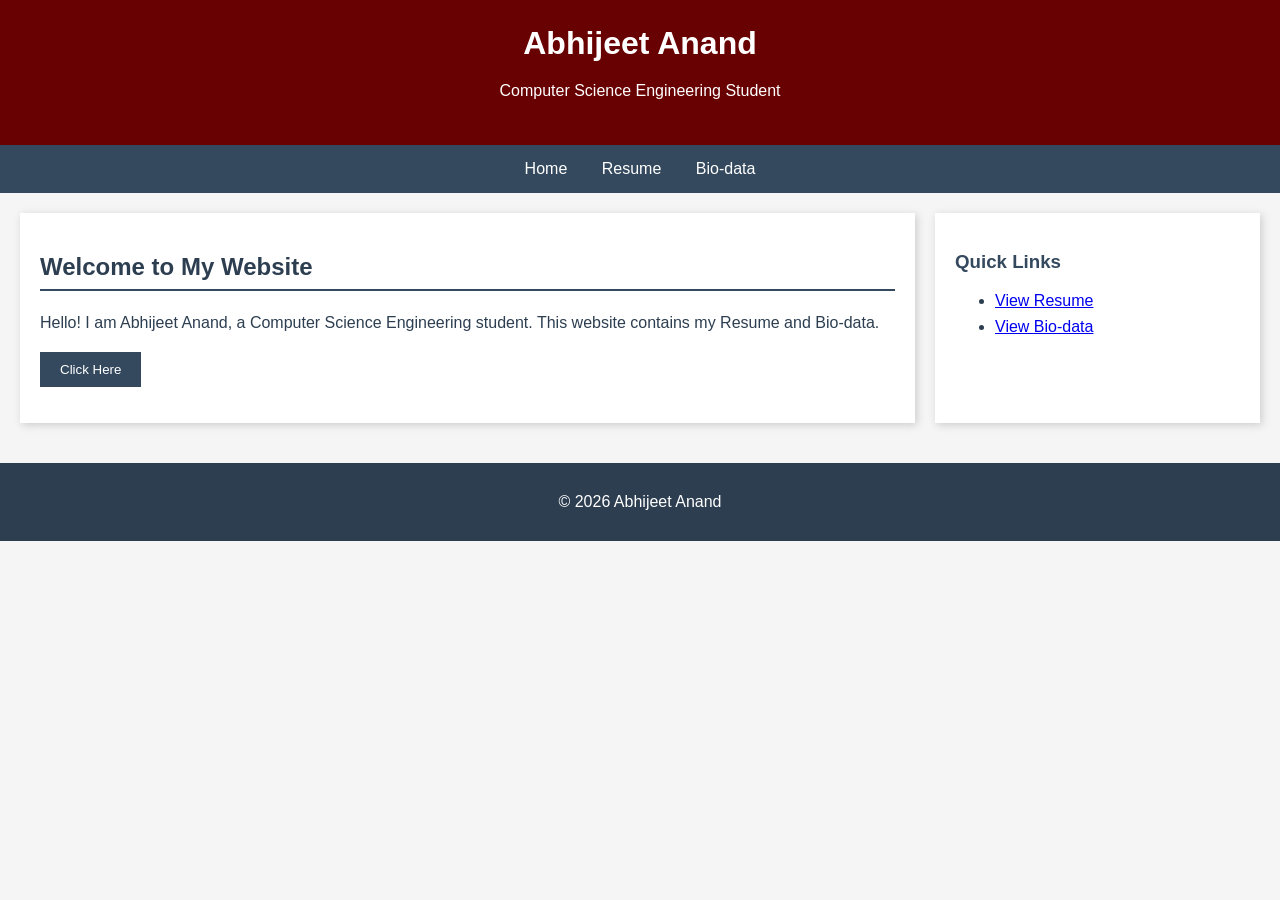
<file: index.html>
<!DOCTYPE html>
<html>
<head>
<meta charset="UTF-8">
<meta name="viewport" content="width=device-width,initial-scale=1.0">
<title>Abhijeet Anand - Home</title>
<link rel="stylesheet" href="styles.css">
</head>
<body>
<header><h1>Abhijeet Anand</h1><p>Computer Science Engineering Student</p></header>

<nav>
<a href="index.html">Home</a>
<a href="resume.html">Resume</a>
<a href="biodata.html">Bio-data</a>
</nav>

<main>
<section class="home">
<h2>Welcome to My Website</h2>
<p>Hello! I am Abhijeet Anand, a Computer Science Engineering student. This website contains my Resume and Bio-data.</p>
<button onclick="showMessage()">Click Here</button>
<p id="message"></p>
</section>

<aside>
<h3>Quick Links</h3>
<ul>
<li><a href="resume.html">View Resume</a></li>
<li><a href="biodata.html">View Bio-data</a></li>
</ul>
</aside>
</main>

<footer><p>&copy; <span id="year"></span> Abhijeet Anand</p></footer>
<script src="script.js"></script>
</body>
</html>
</file>
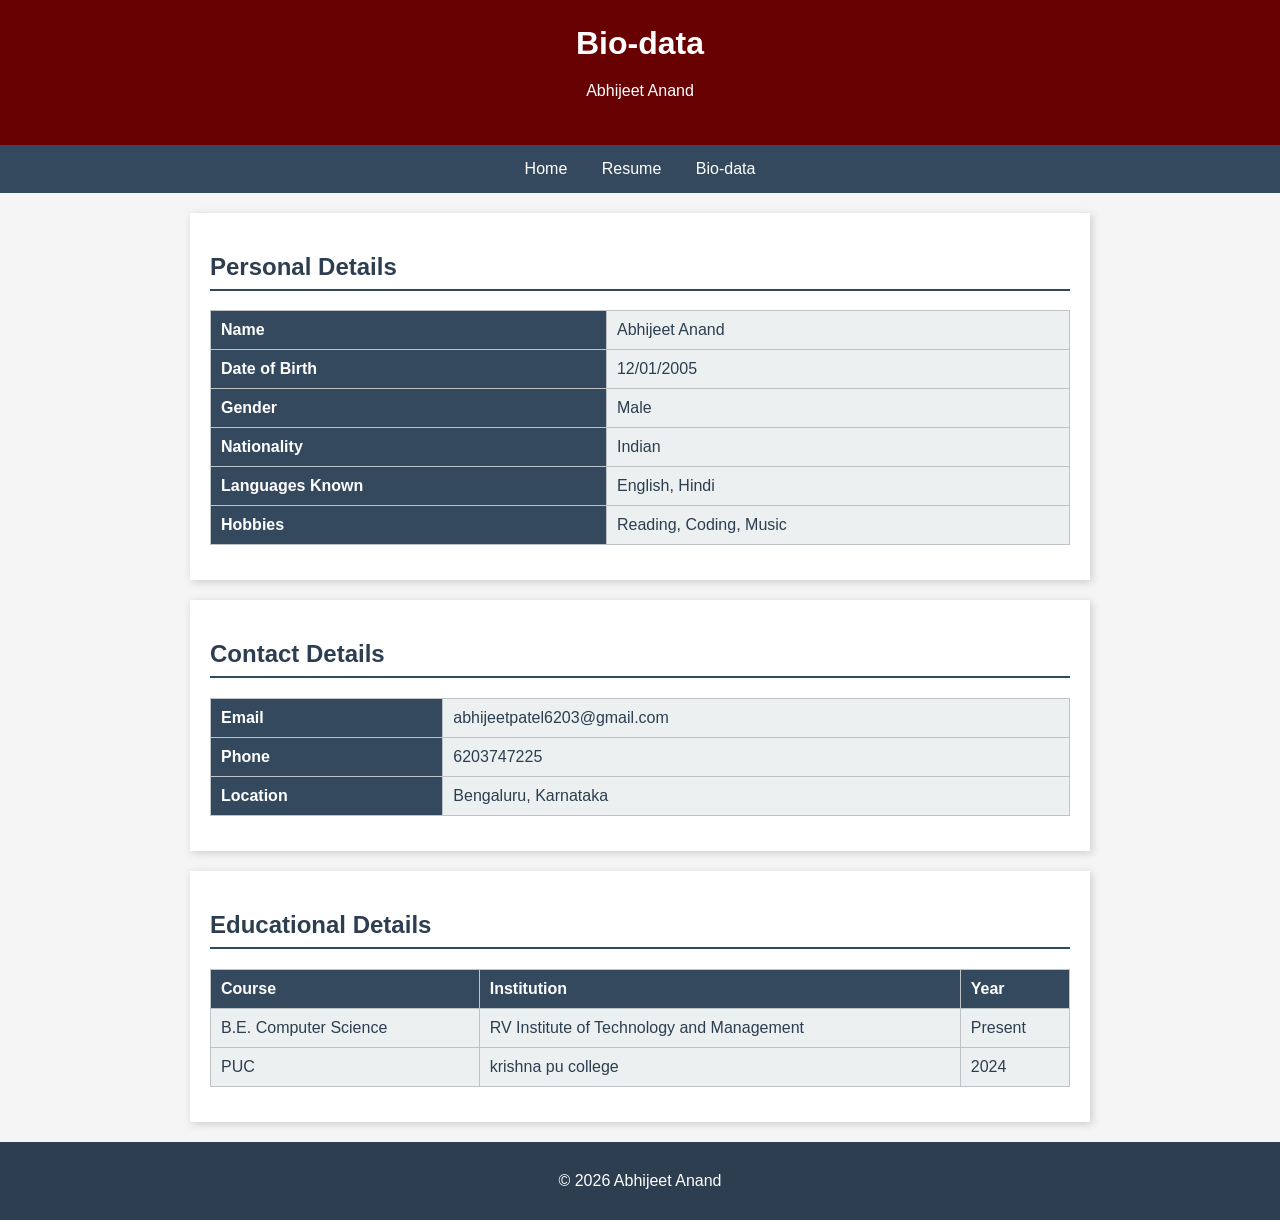
<file: biodata.html>
<!DOCTYPE html>
<html>
<head>
<meta charset="UTF-8">
<meta name="viewport" content="width=device-width,initial-scale=1.0">
<title>Bio-data - Abhijeet Anand</title>
<link rel="stylesheet" href="styles.css">
</head>
<body>

<header><h1>Bio-data</h1><p>Abhijeet Anand</p></header>

<nav>
<a href="index.html">Home</a>
<a href="resume.html">Resume</a>
<a href="biodata.html">Bio-data</a>
</nav>

<main class="container">

<section>
<h2>Personal Details</h2>
<table>
<tr><th>Name</th><td>Abhijeet Anand</td></tr>
<tr><th>Date of Birth</th><td>12/01/2005</td></tr>
<tr><th>Gender</th><td>Male</td></tr>
<tr><th>Nationality</th><td>Indian</td></tr>
<tr><th>Languages Known</th><td>English, Hindi</td></tr>
<tr><th>Hobbies</th><td>Reading, Coding, Music</td></tr>
</table>
</section>

<section>
<h2>Contact Details</h2>
<table>
<tr><th>Email</th><td>abhijeetpatel6203@gmail.com</td></tr>
<tr><th>Phone</th><td>6203747225</td></tr>
<tr><th>Location</th><td>Bengaluru, Karnataka</td></tr>
</table>
</section>

<section>
<h2>Educational Details</h2>
<table>
<tr><th>Course</th><th>Institution</th><th>Year</th></tr>
<tr><td>B.E. Computer Science</td><td>RV Institute of Technology and Management</td><td>Present</td></tr>
<tr><td>PUC</td><td>krishna pu college</td><td>2024</td></tr>
</table>
</section>

</main>

<footer><p>&copy; <span id="year"></span> Abhijeet Anand</p></footer>
<script src="script.js"></script>

</body>
</html>
</file>
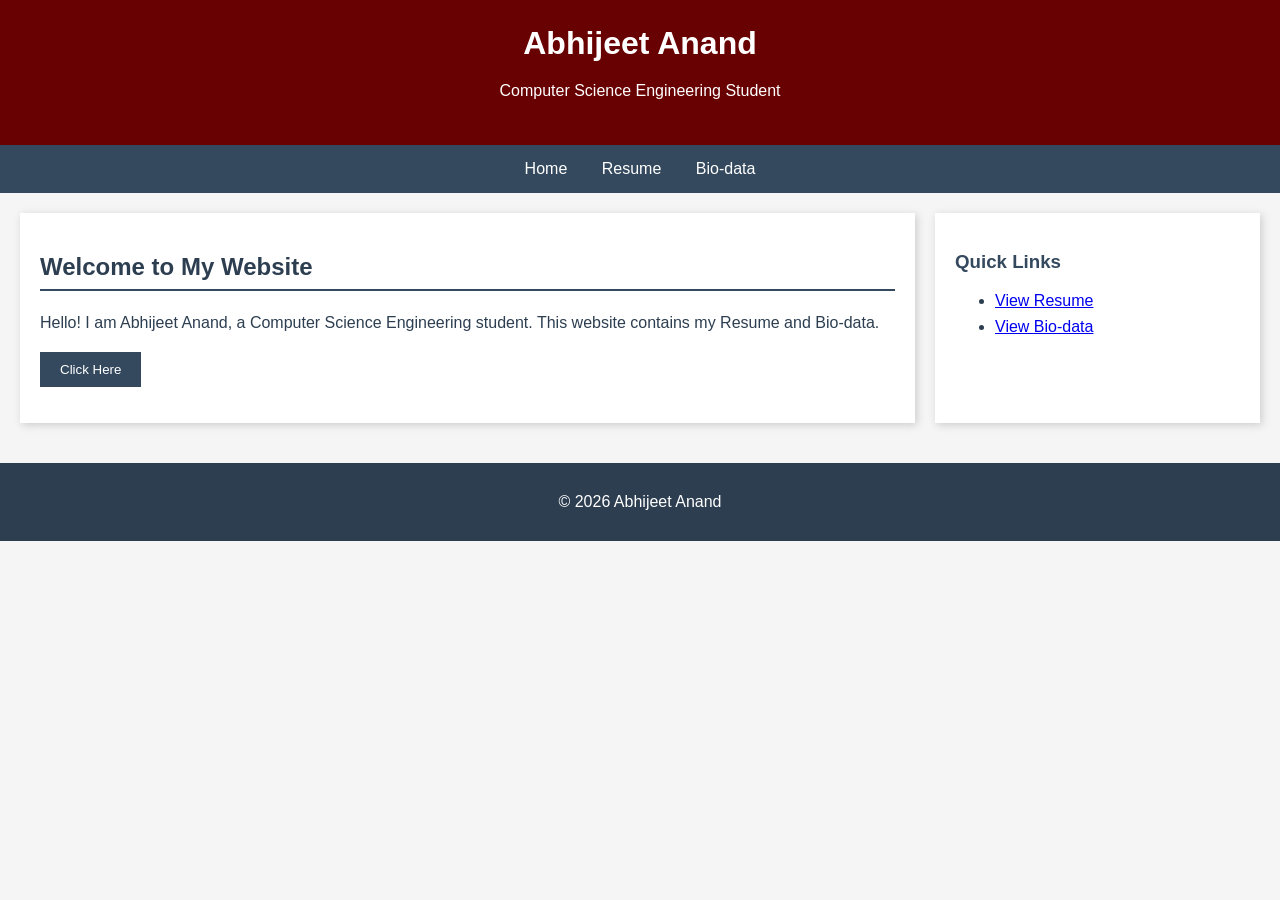
<file: index (2).html>
<!DOCTYPE html>
<html>
<head>
<meta charset="UTF-8">
<meta name="viewport" content="width=device-width,initial-scale=1.0">
<title>Abhijeet Anand - Home</title>
<link rel="stylesheet" href="styles.css">
</head>
<body>
<header><h1>Abhijeet Anand</h1><p>Computer Science Engineering Student</p></header>

<nav>
<a href="index.html">Home</a>
<a href="resume.html">Resume</a>
<a href="biodata.html">Bio-data</a>
</nav>

<main>
<section class="home">
<h2>Welcome to My Website</h2>
<p>Hello! I am Abhijeet Anand, a Computer Science Engineering student. This website contains my Resume and Bio-data.</p>
<button onclick="showMessage()">Click Here</button>
<p id="message"></p>
</section>

<aside>
<h3>Quick Links</h3>
<ul>
<li><a href="resume.html">View Resume</a></li>
<li><a href="biodata.html">View Bio-data</a></li>
</ul>
</aside>
</main>

<footer><p>&copy; <span id="year"></span> Abhijeet Anand</p></footer>
<script src="script.js"></script>
</body>
</html>
</file>
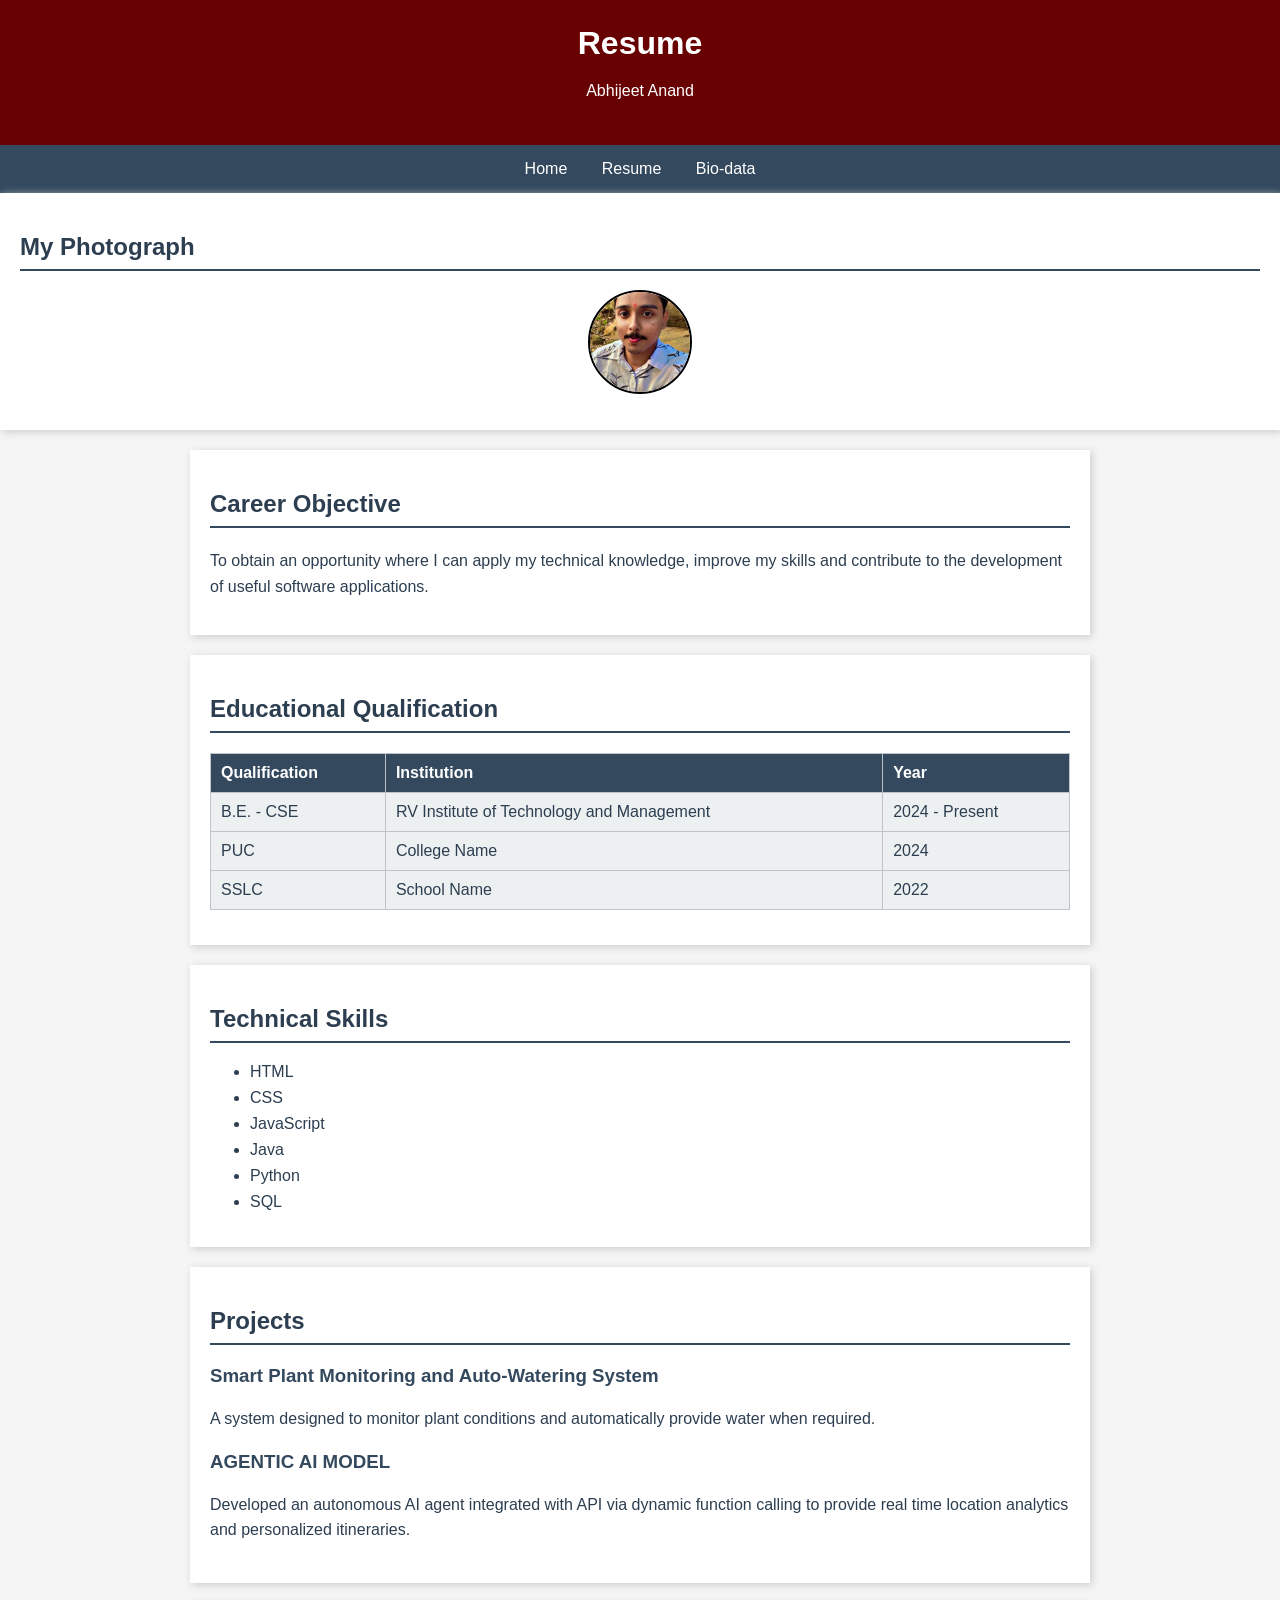
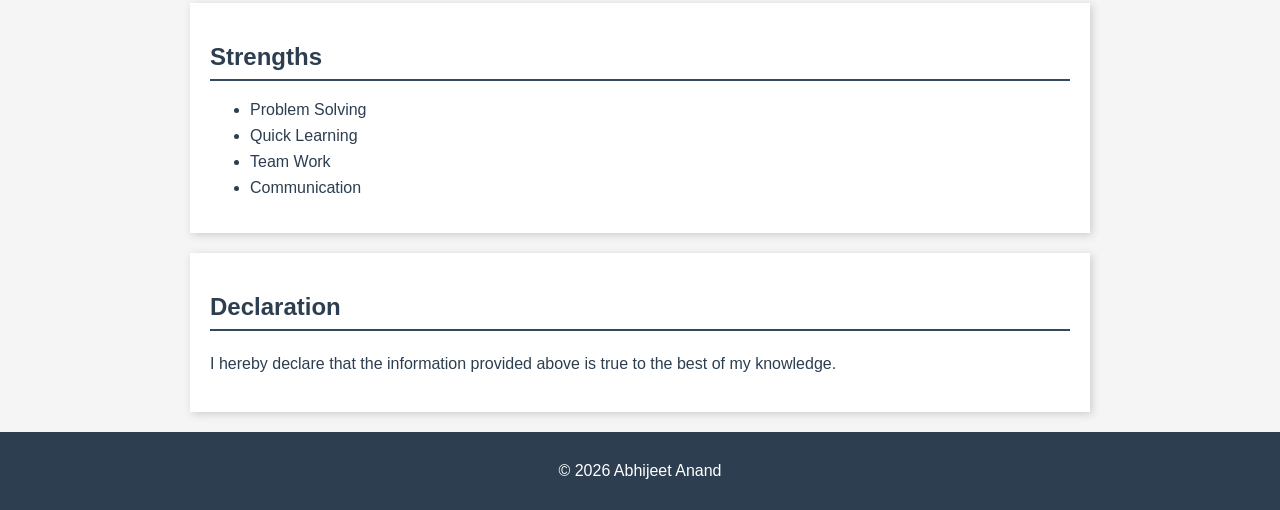
<file: resume.html>
<!DOCTYPE html>
<html>
<head>
<meta charset="UTF-8">
<meta name="viewport" content="width=device-width,initial-scale=1.0">
<title>Resume - Abhijeet Anand</title>
<link rel="stylesheet" href="styles.css">
</head>
<body>

<header><h1>Resume</h1><p>Abhijeet Anand</p></header>

<nav>
<a href="index.html">Home</a>
<a href="resume.html">Resume</a>
<a href="biodata.html">Bio-data</a>
</nav>

<section>
<h2>My Photograph</h2>
<div class="photo-section"><img src="photo.jpeg" alt="My Photograph" class="photo"></div>
</section>

<main class="container">

<section>
<h2>Career Objective</h2>
<p>To obtain an opportunity where I can apply my technical knowledge, improve my skills and contribute to the development of useful software applications.</p>
</section>

<section>
<h2>Educational Qualification</h2>
<table>
<tr><th>Qualification</th><th>Institution</th><th>Year</th></tr>
<tr><td>B.E. - CSE</td><td>RV Institute of Technology and Management</td><td>2024 - Present</td></tr>
<tr><td>PUC</td><td>College Name</td><td>2024</td></tr>
<tr><td>SSLC</td><td>School Name</td><td>2022</td></tr>
</table>
</section>

<section>
<h2>Technical Skills</h2>
<ul><li>HTML</li><li>CSS</li><li>JavaScript</li><li>Java</li><li>Python</li><li>SQL</li></ul>
</section>

<section>
<h2>Projects</h2>
<article><h3>Smart Plant Monitoring and Auto-Watering System</h3>
<p>A system designed to monitor plant conditions and automatically provide water when required.</p></article>
<article><h3>AGENTIC AI MODEL</h3>
<p>Developed an autonomous AI agent integrated with API via dynamic function calling to provide real time location analytics and personalized itineraries.</p></article>
</section>

<section>
<h2>Strengths</h2>
<ul><li>Problem Solving</li><li>Quick Learning</li><li>Team Work</li><li>Communication</li></ul>
</section>

<section>
<h2>Declaration</h2>
<p>I hereby declare that the information provided above is true to the best of my knowledge.</p>
</section>

</main>

<footer><p>&copy; <span id="year"></span> Abhijeet Anand</p></footer>
<script src="script.js"></script>
</body>
</html>
</file>
<file: styles.css>
body{
    font-family:Arial,sans-serif;
    margin:0;
    background:#f5f5f5;
    color:#2c3e50;
}

header{
    background:#680101;
    color:white;
    text-align:center;
    padding:25px;
}
header h1{margin:0}

.photo-section{height:120px}
.photo{
    display:block;
    width:100px;
    height:100px;
    object-fit:cover;
    border-radius:50%;
    border:2px solid #000;
    margin:auto;
}

nav{
    background:#34495e;
    padding:15px;
    text-align:center;
}
nav a{
    color:white;
    text-decoration:none;
    margin:0 15px;
}
nav a:hover{text-decoration:underline}

main{
    display:flex;
    gap:20px;
    margin:20px;
}

.container{
    display:block;
    width:90%;
    max-width:900px;
    margin:20px auto;
}

.container section{
    display:block;
    width:100%;
    box-sizing:border-box;
}

section,aside{
    background:white;
    padding:20px;
    margin-bottom:20px;
    box-shadow:2px 2px 8px #ccc;
}

.home{flex:3}
aside{flex:1}

h2{
    color:#2c3e50;
    border-bottom:2px solid #34495e;
    padding-bottom:8px;
}
h3{color:#34495e}
p{line-height:1.6}
li{margin:8px 0}

table{
    width:100%;
    border-collapse:collapse;
    margin:15px 0;
}
th,td{
    border:1px solid #bdc3c7;
    padding:10px;
    text-align:left;
}
th{
    background:#34495e;
    color:white;
}
td{background:#ecf0f1}

article{margin-bottom:20px}

button{
    background:#34495e;
    color:white;
    border:0;
    padding:10px 20px;
    cursor:pointer;
}
button:hover{background:#2c3e50}

#message{
    font-weight:bold;
    color:#34495e;
}

footer{
    background:#2c3e50;
    color:white;
    text-align:center;
    padding:10px;
    margin-top:20px;
}

@media(max-width:700px){
    main{display:block}
    nav a{
        display:block;
        margin:10px;
    }
}
</file>
